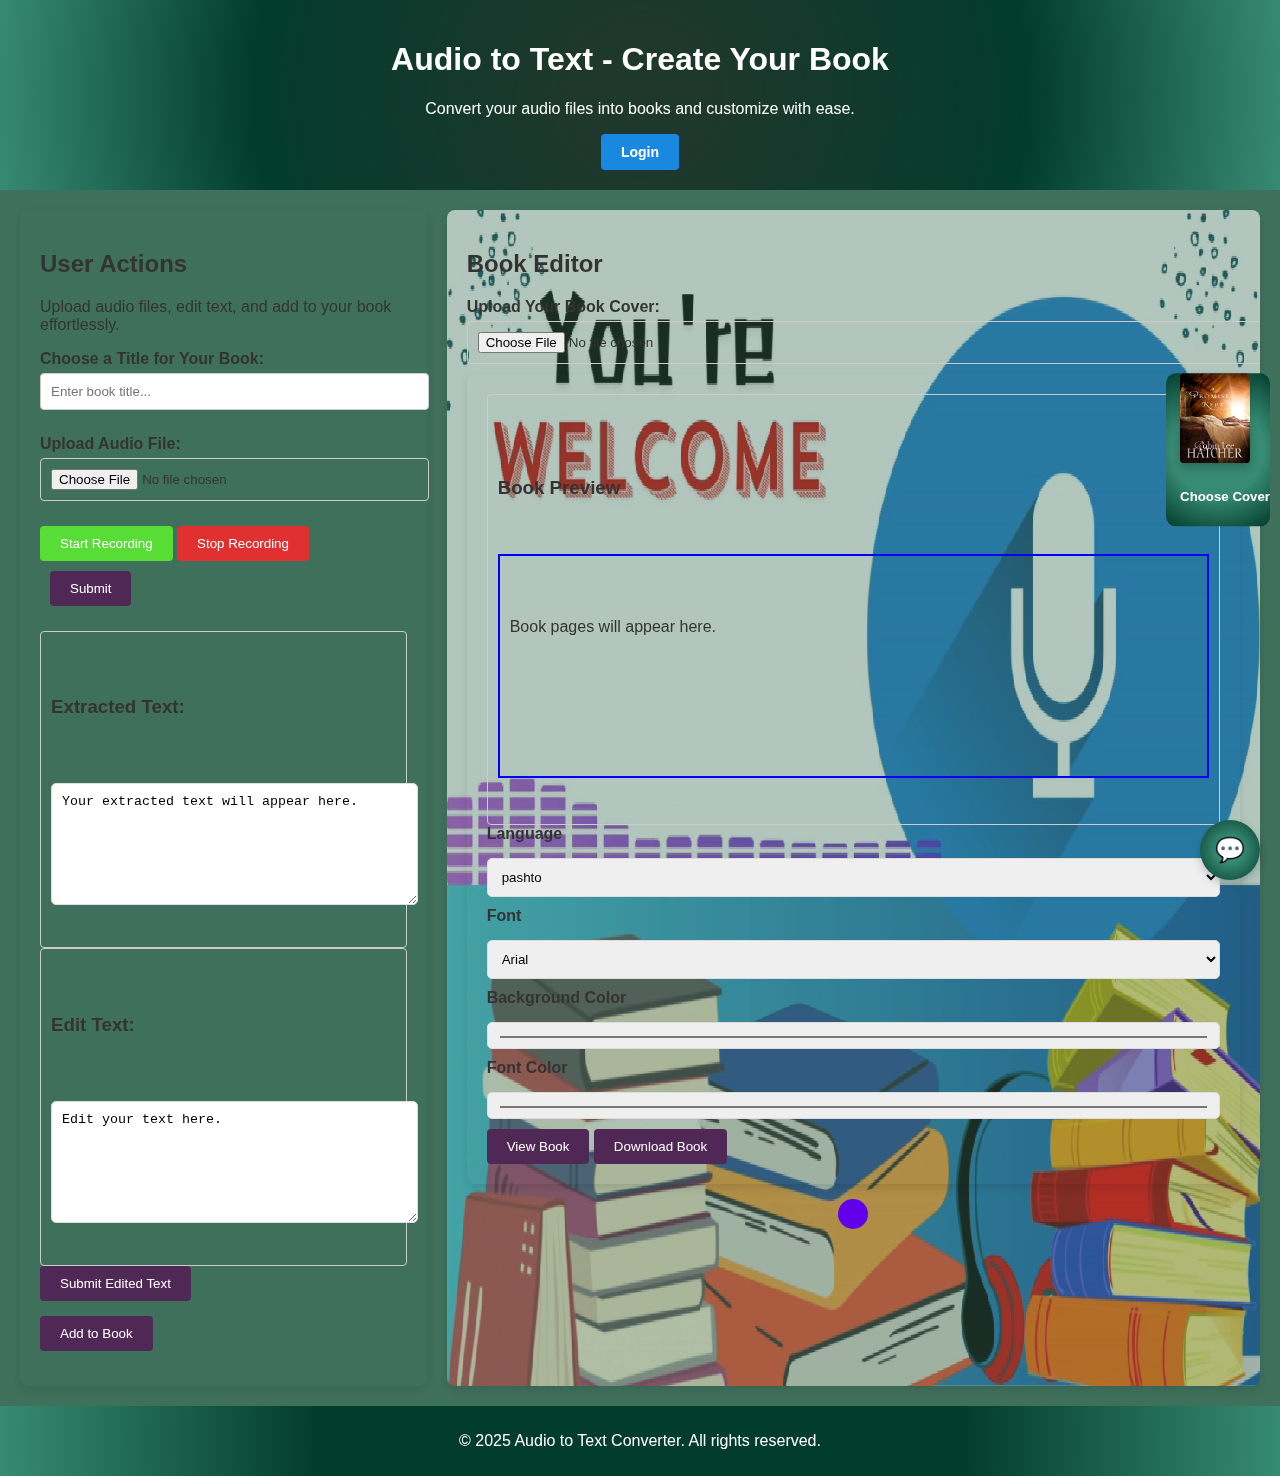
<file: audio book.html>
<!DOCTYPE html>
<html lang="en">
<head>
    <link rel="icon" types="logo" href="1.png">
    <meta charset="UTF-8">
    <meta name="viewport" content="width=device-width, initial-scale=1.0">
    <title>Audio to Text - Book Creator</title>
    <style>
        body {
            font-family: Arial, sans-serif;
            margin: 0;
            padding: 0;
            background-color: #3f705b;
            color: #333;
            display: grid;
            grid-template-rows: auto 1fr auto;
            min-height: 100vh;
        }

            header {
                           background: radial-gradient(circle, rgba(0, 0, 0, 0.5) 10%, #023c2c 60%, #378a73 100%);


                 color: #fff;
                  padding: 20px;
                 text-align: center;
                  }
        .container {
            display: grid;
            grid-template-columns: 1fr 2fr;
            gap: 20px;
            padding: 20px;
        }
        .left-section {
            background: none;
            padding: 20px;
            box-shadow: 0 4px 8px rgba(0, 0, 0, 0.1);
            border-radius: 8px;
        }
        .right-section {
            position: relative;
            background: none;
            padding: 20px;
            box-shadow: 0 4px 8px rgba(0, 0, 0, 0.1);
            border-radius: 8px;
            overflow: hidden;
        }
       .right-section video {
          position: absolute;
          top: 0;
          left: 0%;
          width: 100%;
          height: 100%;
          object-fit: fill; /* Ensures the video covers the entire container */
          z-index: -1; /* Ensures the video is behind the content */
          opacity: 0.6; /* Optional: Adjust transparency for better readability */
}
        .form-group {
            margin-bottom: 15px;
            background:none;
            
        }
        label {
            display: block;
            font-weight: bold;
            margin-bottom: 5px;
        }
        input[type="file"], input[type="text"], textarea {
            padding: 10px;
            width: 100%;
            border: 1px solid #ccc;
            border-radius: 4px;
            margin-bottom: 10px;
        }
        button {
            background-color: #502855;
            color: #fff;
            padding: 10px 20px;
            border: none;
            border-radius: 4px;
            cursor: pointer;
        }
        button:hover {
            background-color: #3700b3;
        }
        .output {
            padding: 10px;
            background-color: none;
            border: 1px solid #ccc;
            border-radius: 4px;
            white-space: pre-wrap;
            
        }
        footer {
            text-align: center;
            padding: 10px;
            background: radial-gradient(circle, #023c2c 50%, #378a73 100%);
            color: white;
        }

        .popup {
            display: none;
            position: fixed;
            right: 20px;
            top: 50px;
            background: white;
            box-shadow: 0px 4px 8px rgba(0, 0, 0, 0.2);
            padding: 20px;
            border-radius: 8px;
            z-index: 1000;
        }
        .popup.active {
            display: block;
        }
        .cover-button {
            position: fixed;
            right: 10px;
            top: 50%;
            transform: translateY(-50%);
            cursor: pointer;
            z-index: 1000;
        }
        .cover-button img {
            width: 50px;
            height: 50px;
            border-radius: 50%;
            box-shadow: 0px 4px 8px rgba(0, 0, 0, 0.2);
        }
        .cover-button img:hover {
            box-shadow: 0px 6px 12px rgba(0, 0, 0, 0.3);
        }
        .animated-box {
            width: 30px;
            height: 30px;
            background-color: #6200ea;
            border-radius: 50%;
            animation: pulse 1.5s infinite;
            margin: auto;
            margin-bottom: 10px;
        }
        @keyframes pulse {
            0%, 100% {
                transform: scale(1);
                opacity: 0.8;
            }
            50% {
                transform: scale(1.2);
                opacity: 1;
            }
        }
        .horizontal-options {
            display: flex;
            align-items:center ;
            gap: 1px;
        }
        .horizontal-options input {
            margin-left: 10px;
            margin-right: 10px;
            margin-top: 10px;
            margin-bottom: 20px;
            background: powderblue;
            opacity:0.8;
            color:#000000;
        }
/* Popup Container */
.popup {
    display: none;
    position: fixed;
    right: 20px;
    top: 20%;
    background: white;
    box-shadow: 0px 4px 8px rgba(0, 0, 0, 0.2);
    padding: 20px;
    border-radius: 8px;
    z-index: 1000;
    width: 300px;
    text-align: center;
}

/* Active Popup */
.popup.active {
    display: block;
}

/* Book Covers in Popup */
.cover-list {
    display: flex;
    flex-wrap: wrap;
    gap: 10px;
    justify-content: center;
}

.cover-list img {
    width: 80px;
    height: 120px;
    object-fit: cover;
    cursor: pointer;
    border: 2px solid transparent;
    border-radius: 4px;
    justify-content: center;
}

.cover-list img:hover {
    border: 2px solid #6200ea;
}
#loginButton {
    background-color: #1888e1;
    color: #fff;
    padding: 10px 20px;
    border: none;
    border-radius: 4px;
    cursor: pointer;
    font-size: 14px;
    font-weight: bold;
    transition: background-color 0.3s ease;#1888e1
}

#loginButton:hover {
    background-color: #3322c1;
}





 
      

           /* Chatbot Styles */
        .chatbot-button {
            position: fixed;
            bottom: 20px;
            right: 20px;
            width: 60px;
            height: 60px;
            background: radial-gradient(circle,#378a73   30%, #023c2c 100%);
            color: #fff;
            border-radius: 50%;
            border: none;
            cursor: pointer;
            font-size: 24px;
            display: flex;
            justify-content: center;
            align-items: center;
            box-shadow: 0 4px 8px rgba(0, 0, 0, 0.2);
            z-index: 1000;
        }

        .chatbot-window {
            position: fixed;
            bottom: 90px;
            right: 20px;
            width: 300px;
            max-height: 400px;
            background-color: #fff;
            box-shadow: 0 4px 8px rgba(0, 0, 0, 0.2);
            border-radius: 8px;
            display: none;
            flex-direction: column;
            z-index: 1000;
        }

        .chatbot-header {
            background: radial-gradient(circle,#378a73   50%, #023c2c 100%);
            color: #fff;
            padding: 10px;
            border-top-left-radius: 8px;
            border-top-right-radius: 8px;
            text-align: center;
        }

        .chatbot-body {
            flex-grow: 1;
            overflow-y: auto;
            padding: 10px;
            font-size: 14px;
        }

        .chatbot-footer {
            display: flex;
            padding: 10px;
            border-top: 1px solid #ccc;
        }

        .chatbot-footer input {
            flex-grow: 1;
            padding: 8px;
            border: 1px solid #ccc;
            border-radius: 4px;
        }

        .chatbot-footer button {
            background: radial-gradient(circle,#023c2c 30%, #378a73 100%);
            color: #fff;
            border: none;
            border-radius: 4px;
            padding: 8px 10px;
            margin-left: 5px;
            cursor: pointer;
        }

        .chatbot-footer button:hover {
            background: radial-gradient(circle,#378a73   50%, #023c2c 100%);
        }

        .chatbot-message {
            margin: 5px 0;
            padding: 8px;
            border-radius: 8px;
        }

        .chatbot-message.user {
            background-color: #f1f1f1;
            align-self: flex-start;
        }

        .chatbot-message.bot {
            background-color: #e1bee7;
            align-self: flex-end;
        }
  






    textarea {
      width: 100%;
      height: 100px;
      margin: 10px 0;
      padding: 10px;
      border: 1px solid #ddd;
      border-radius: 5px;
      resize: vertical;
    }

    select, input[type="color"] {
      margin: 10px 0;
      padding: 10px;
      width: 100%;
      border-radius: 5px;
      border: 1px solid #ddd;
    }

    .book-preview {
      padding: 15px;
      background: #eee;
      border-radius: 5px;
      min-height: 200px;
    }
    

div.scroll-container {
  background-color: #333;
  overflow: auto;
  white-space: nowrap;
  padding: 10px;

    </style>
</head>
<body>
    <header>
       
        <h1>Audio to Text - Create Your Book</h1>
        <p>Convert your audio files into books and customize with ease.</p>
   <!-- Login Button -->
        <div>
            <button id="loginButton" onclick="handleLogin()">Login</button>
        </div>
    </div>
                
            </div>
        </div>

     
</header>






    <!-- Existing Content -->

    <!-- Chatbot -->
    <button class="chatbot-button" id="chatbotToggle">💬</button>
    <div class="chatbot-window" id="chatbotWindow">
        <div class="chatbot-header">
            Chat with us!
        </div>
        <div class="chatbot-body" id="chatbotBody">
            <!-- Chat messages will appear here -->
        </div>
        <div class="chatbot-footer">
            <input type="text" id="chatbotInput" placeholder="Type your message...">
            <button id="chatbotSend">Send</button>
        </div>
    </div>
    <div style="display: flex; justify-content: space-between; align-items: center;">
        </div>
     
    </div>
    </header>
    <div class="container">
        <div class="left-section">
            <h2>User Actions</h2>
            <p>Upload audio files, edit text, and add to your book effortlessly.</p>
            <div class="form-group">
                <label for="bookTitle">Choose a Title for Your Book:</label>
                <input type="text" id="bookTitle" placeholder="Enter book title...">
            </div>
            <div class="form-group">
                <label for="audioFile">Upload Audio File:</label>
                <input type="file" id="audioFile" name="audioFile" accept="audio/*">
            </div>
            <button style="background-color:#58dd36;" onclick="startRecording()">Start Recording</button>
            <button style="background-color:#e13030;" onclick="stopRecording()">Stop Recording</button>
            <div class="form-group">
                <button type="submit" style="margin: 10px;margin-left:30s%;">Submit</button>
            </div>
            <div class="output" id="textOutput">
                <h3>Extracted Text:</h3>
                <textarea id="textContent" rows="5">Your extracted text will appear here.</textarea>
            </div>
            <div class="output">
                <h3>Edit Text:</h3>
                <textarea id="editContent" rows="5">Edit your text here.</textarea>
            </div>
            <div class="form-group">
                <button onclick="updateText()">Submit Edited Text</button>
            </div>
            <div class="form-group">
                <button onclick="addTextToBook()">Add to Book</button>
            </div>
        </div>

        <div class="right-section">
        <video autoplay muted loop>
        <source src="bv.mp4" type="video/mp4">
        Your browser does not support the video tag.
    </video>
           
            <h2>Book Editor</h2>
<div class="form-group">
        <label for="customCover">Upload Your Book Cover:</label>
        <input type="file" id="customCover" accept="image/*" onchange="previewCustomCover()">


     <!-- Book Covers Popup Button -->
    <div class="cover-button" onclick="toggleCoverPopup()" style=";background: radial-gradient(circle,#378a73   50%, #023c2c 100%);padding-left:14px;border-radius: 10px;justify-content: center;">
        <img src="c.jpeg" alt="Choose Cover" style="border-radius: 4px;width: 70px;height: 90px;"><h5 style="color:white;">Choose Cover</h5>
    </div>


    <!-- Popup for Book Covers -->

    <div class="popup" id="coverPopup"style="background: radial-gradient(circle,#023c2c 0%, #3f705b 100%);">
 
        <h3>Select a Book Cover</h3>
      
 <div class="cover-list" style="overflow-y: scroll;height:100px;width:300px;">

            <img src="o.jpg" alt="Cover 1" class="book-cover" onclick="selectCover('o.jpg')">
            <img src="v.jpg" alt="Cover 2" class="book-cover" onclick="selectCover('v.jpg')">
            <img src="o1.jpg" alt="Cover 3" class="book-cover" onclick="selectCover('o1.jpg')">
            <img src="r.jpeg" alt="Cover 4" class="book-cover" onclick="selectCover('r.jpeg')">
            <img src="o.jpg" alt="Cover 1" class="book-cover" onclick="selectCover('o.jpg')">
            <img src="v.jpg" alt="Cover 2" class="book-cover" onclick="selectCover('v.jpg')">
            <img src="o.jpg" alt="Cover 1" class="book-cover" onclick="selectCover('o.jpg')">
            <img src="v.jpg" alt="Cover 2" class="book-cover" onclick="selectCover('v.jpg')">
            <img src="o1.jpg" alt="Cover 3" class="book-cover" onclick="selectCover('o1.jpg')">
            <img src="r.jpeg" alt="Cover 4" class="book-cover" onclick="selectCover('r.jpeg')">
            <img src="o.jpg" alt="Cover 1" class="book-cover" onclick="selectCover('o.jpg')">
            <img src="v.jpg" alt="Cover 2" class="book-cover" onclick="selectCover('v.jpg')">
</div>

        
        <button onclick="toggleCoverPopup()" style="margin-top:20px;background: radial-gradient(circle,#378a73   50%, #023c2c 100%)">Close</button>
    </div>

    <div class="right-section">
<div class="output">

                <h3>Book Preview</h3>
                <div id="bookPages" style="border: 2px solid blue; min-height: 200px; padding: 10px;">
                    <p>Book pages will appear here.</p>
                </div>
      </div>
         


      <label for="language">Language</label>
      <select id="language" style="padding-left:10px;">
        <option value="en">English</option>
        <option value="es">Spanish</option>
        <option value="fr">French</option>
        <option value="en" selected>English</option>
        <option value="ur" selected>Urdu</option>
        <option value="pa" selected>pashto</option>
        <option value="es">Español (Spanish)</option>
        <option value="fr">Français (French)</option>
        <option value="de">Deutsch (German)</option>
        <option value="zh">中文 (Chinese)</option>
        <option value="hi">हिन्दी (Hindi)</option>
        <option value="ar">العربية (Arabic)</option>
        <option value="pt">Português (Portuguese)</option>
        <option value="ru">Русский (Russian)</option>
        <option value="ja">日本語 (Japanese)</option>
        <option value="ko">한국어 (Korean)</option>
        <option value="it">Italiano (Italian)</option>
      </select>

      <label for="font">Font</label>
      <select id="font">
        <option value="Arial">Arial</option>
        <option value="Times New Roman">Times New Roman</option>
        <option value="Courier New">Courier New</option>
      </select>

      <label for="bg-color">Background Color</label>
      <input type="color" id="bg-color" value="#ffffff">

      <label for="font-color">Font Color</label>
      <input type="color" id="font-color" value="#000000">

            <div>
                <button onclick="viewBook()">View Book</button>
              
             <button onclick="downloadBook()">Download Book</button>
            </div>
    </div>
  </div>


            <div class="animated-box"></div>
        </div>
    </div>
    <footer>
        <p>&copy; 2025 Audio to Text Converter. All rights reserved.</p>
    </footer>

    <script>
        function startRecording() {
            alert('Recording started!');
        }

        function stopRecording() {
            alert('Recording stopped!');
        }

        function updateText() {
            alert('Text updated!');
        }

        function addTextToBook() {
            alert('Text added to book!');
        }

        function viewBook() {
            alert('Displaying book preview...');
        }

        function downloadBook() {
            alert('Book downloaded!');
        }
        document.getElementById('font').addEventListener('change', function() {
    const selectedFont = this.value;
    const bookPages = document.getElementById('bookPages');
    bookPages.style.fontFamily = selectedFont;
        });
 function toggleCoverPopup() {
    const popup = document.getElementById('coverPopup');
    popup.classList.toggle('active');
}

function selectCover(coverUrl) {
    const bookPages = document.getElementById('bookPages');
    bookPages.style.backgroundImage = `url(${coverUrl})`;
    bookPages.style.backgroundSize = 'cover';
    bookPages.style.backgroundPosition = 'center';
    toggleCoverPopup();
}
function toggleCoverPopup() {
    const popup = document.getElementById('coverPopup');
    popup.classList.toggle('active');
}

function selectCover(coverUrl) {
    const bookPages = document.getElementById('bookPages');
    bookPages.style.backgroundImage = `url(${coverUrl})`;
    bookPages.style.backgroundSize = 'cover';
    bookPages.style.backgroundPosition = 'center';
    toggleCoverPopup();
}


function previewCustomCover() {
    const fileInput = document.getElementById('customCover');
    const file = fileInput.files[0];
    if (file) {
        const reader = new FileReader();
        reader.onload = function (event) {
            const bookPages = document.getElementById('bookPages');
            bookPages.style.backgroundImage = `url(${event.target.result})`;
            bookPages.style.backgroundSize = 'cover';
            bookPages.style.backgroundPosition = 'center';
        };
        reader.readAsDataURL(file);
    }
}
function handleLogin() {
    alert("Redirecting to login page...");
    // Example: Replace with actual login page link
    window.location.href = "login.html";
}




    // Select DOM elements
        const chatbotToggle = document.getElementById('chatbotToggle');
        const chatbotWindow = document.getElementById('chatbotWindow');
        const chatbotBody = document.getElementById('chatbotBody');
        const chatbotInput = document.getElementById('chatbotInput');
        const chatbotSend = document.getElementById('chatbotSend');

        // Toggle Chatbot Window
        chatbotToggle.addEventListener('click', () => {
            chatbotWindow.style.display = chatbotWindow.style.display === 'flex' ? 'none' : 'flex';
        });

        // Send Message
        chatbotSend.addEventListener('click', () => {
            sendMessage();
        });

        // Handle "Enter" key
        chatbotInput.addEventListener('keypress', (event) => {
            if (event.key === 'Enter') {
                sendMessage();
            }
        });

        // Add Message
        function addMessage(text, sender) {
            const messageElement = document.createElement('div');
            messageElement.className = `chatbot-message ${sender}`;
            messageElement.textContent = text;
            chatbotBody.appendChild(messageElement);
            chatbotBody.scrollTop = chatbotBody.scrollHeight; // Scroll to bottom
        }

        // Bot Responses
        function getBotResponse(message) {
            const responses = {
                hello: 'Hi there! How can I assist you today?',
                help: 'Sure! What do you need help with?',
                book: 'You can create your book by uploading audio and editing the text.',
                default: 'I’m sorry, I didn’t understand that. Could you rephrase?',
            };

            const response = responses[message.toLowerCase()] || responses.default;
            setTimeout(() => addMessage(response, 'bot'), 500); // Simulate response delay
        }

        // Send Message
        function sendMessage() {
            const message = chatbotInput.value.trim();
            if (message) {
                addMessage(message, 'user');
                getBotResponse(message);
                chatbotInput.value = '';
            }
        }
document.getElementById('languageSelect').addEventListener('change', function () {
    const selectedLanguage = this.value;
    const textOutput = document.getElementById('textOutput');
    const editContent = document.getElementById('editContent');

    // Example: Update placeholders and labels dynamically based on selected language
    const translations = {
        en: {
            placeholder: 'Your extracted text will appear here.',
            editPlaceholder: 'Edit your text here.',
        },
        es: {
            placeholder: 'Tu texto extraído aparecerá aquí.',
            editPlaceholder: 'Edita tu texto aquí.',
        },
        fr: {
            placeholder: 'Votre texte extrait apparaîtra ici.',
            editPlaceholder: 'Modifiez votre texte ici.',
        },
        // Add more translations here
    };

    const translation = translations[selectedLanguage] || translations['en'];
    document.getElementById('textContent').placeholder = translation.placeholder;
    document.getElementById('editContent').placeholder = translation.editPlaceholder;

    alert(`Language changed to: ${selectedLanguage}`);
});

     // Select elements
        const previewButton = document.getElementById('previewButton');
        const downloadButton = document.getElementById('downloadButton');
        const textArea = document.getElementById('textArea');
        const previewSection = document.getElementById('preview-section');
        const bookPreview = document.getElementById('bookPreview');

        // Event listener for Preview button
        previewButton.addEventListener('click', () => {
            const content = textArea.value.trim();
            if (content === '') {
                alert('Please enter or upload text to preview.');
                return;
            }

            bookPreview.textContent = content;
            previewSection.style.display = 'block';
        });

        // Event listener for Download button
        downloadButton.addEventListener('click', () => {
            const content = textArea.value.trim();
            if (content === '') {
                alert('Please enter or upload text to download.');
                return;
            }

            const blob = new Blob([content], { type: 'text/plain' });
            const link = document.createElement('a');
            link.href = URL.createObjectURL(blob);
            link.download = 'book.txt';
            link.click();
        });


    </script>
</body>
</html>
</file>
